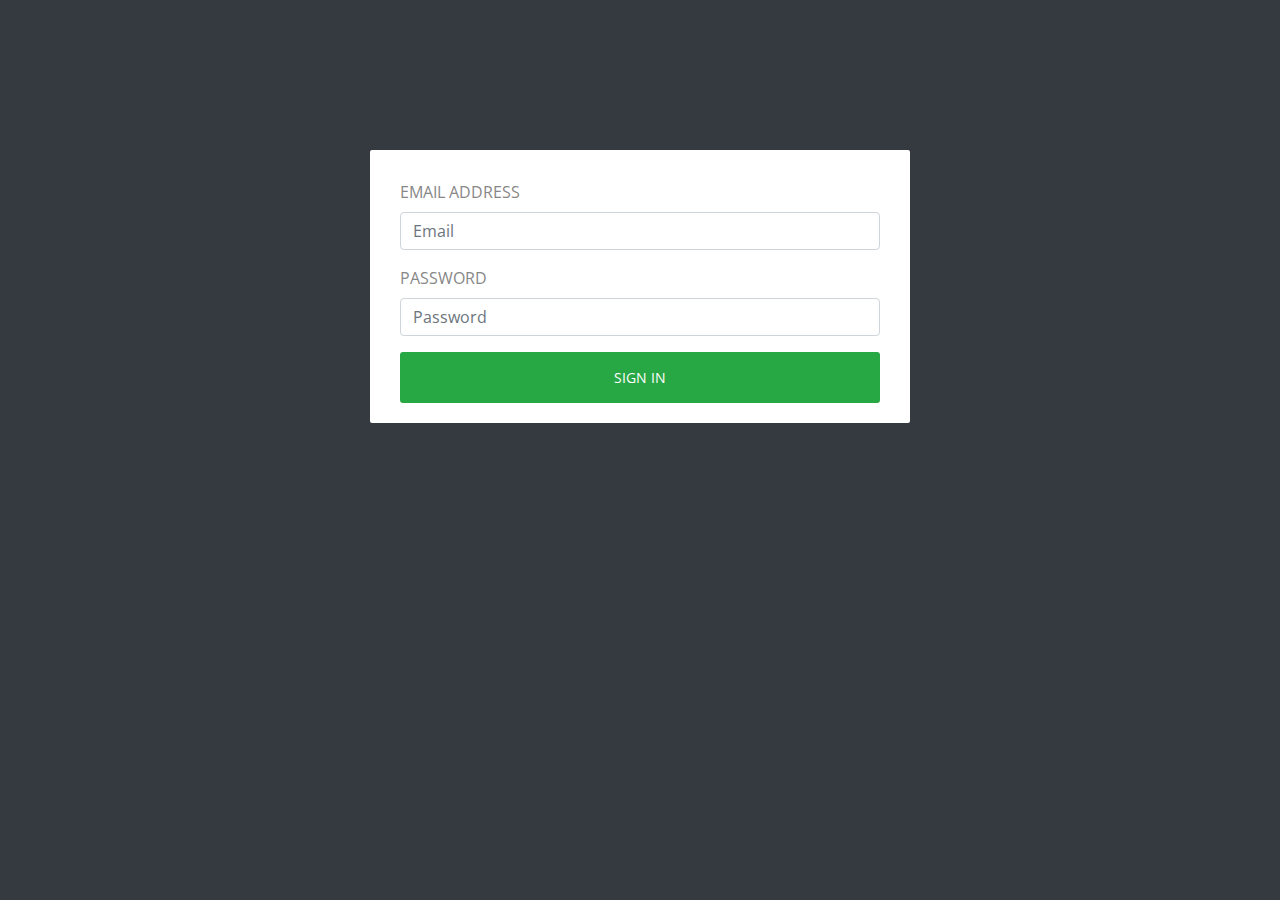
<file: html/login.html>
<!doctype html>
<html class="no-js" lang="">
   <meta http-equiv="content-type" content="text/html;charset=UTF-8" />
   <head>
      <meta charset="utf-8">
      <meta http-equiv="X-UA-Compatible" content="IE=edge">
      <title>Login Page</title>
      <meta name="viewport" content="width=device-width, initial-scale=1">
      <link rel="stylesheet" href="assets/css/bootstrap.min.css">
      <link rel="stylesheet" href="assets/css/style.css">
      <link href='https://fonts.googleapis.com/css?family=Open+Sans:400,600,700,800' rel='stylesheet' type='text/css'>
   </head>
   <body class="bg-dark">
      <div class="sufee-login d-flex align-content-center flex-wrap">
         <div class="container">
            <div class="login-content">
               <div class="login-form mt-150">
                  <form>
                     <div class="form-group">
                        <label>Email address</label>
                        <input type="email" class="form-control" placeholder="Email">
                     </div>
                     <div class="form-group">
                        <label>Password</label>
                        <input type="password" class="form-control" placeholder="Password">
                     </div>
                     <button type="submit" class="btn btn-success btn-flat m-b-30 m-t-30">Sign in</button>
					</form>
               </div>
            </div>
         </div>
      </div>
    
   </body>
</html>
</file>
<file: html/assets/css/style.css>
@import "https://fonts.googleapis.com/css?family=Open+Sans:400,600,700";
@import "https://fonts.googleapis.com/css?family=Open+Sans:400,600,700";
.bg-flat-color-1 {
    background: #00c292
}

.bg-flat-color-2 {
    background: #ab8ce4
}

.bg-flat-color-3 {
    background: #03a9f3
}

.bg-flat-color-4 {
    background: #fb9678
}

.bg-flat-color-5 {
    background: #66bb6a
}

.bg-flat-color-6 {
    background: #5c6bc0
}

.bg-transparent {
    background-color: transparent
}

.white-color {
    color: #fff
}

.flat-color-1 {
    color: #00c292
}

.flat-color-2 {
    color: #ab8ce4
}

.flat-color-3 {
    color: #03a9f3
}

.flat-color-4 {
    color: #fb9678
}

.flat-color-5 {
    color: #66bb6a
}

.flat-color-6 {
    color: #5c6bc0
}

.bg-twitter {
    background: #1da1f2
}

.bg-facebook {
    background: #3b5998
}

.bg-instagram {
    background: #833ab4
}

.bg- {
    background: #ef5350
}

.bg- {
    background: #4dbd74
}

.bg- {
    background: #66bb6a
}

.bg-white {
    background-color: #fff
}

.fade-5 {
    opacity: .5
}

.icon-lg {
    font-size: 4.68em
}

.fw-r {
    font-weight: 400
}

.color-gray {
    color: #868e96
}

.text-up {
    text-transform: uppercase
}

.br-0 {
    border: none!important
}

.black-rgba {
    background-color: rgba(0, 0, 0, .15)!important
}

.color-white {
    color: #fff!important
}

.color-red {
    color: #dc3545
}

.font-3xl {
    font-size: 2.8125em
}

.font-4xl {
    font-size: 3.75em
}

.width-90 {
    width: 90px
}

.height-15 {
    height: 15px
}

.height-93 {
    height: 93px
}

.height-100 {
    height: 100px
}

.inline-block {
    display: inline-block
}

.mb-15 {
    margin-bottom: 15px
}

.bg-flat-color-1 {
    background: #00c292
}

.bg-flat-color-2 {
    background: #ab8ce4
}

.bg-flat-color-3 {
    background: #03a9f3
}

.bg-flat-color-4 {
    background: #fb9678
}

.bg-flat-color-5 {
    background: #66bb6a
}

.bg-flat-color-6 {
    background: #5c6bc0
}

.bg-transparent {
    background-color: transparent
}

.white-color {
    color: #fff
}

.flat-color-1 {
    color: #00c292
}

.flat-color-2 {
    color: #ab8ce4
}

.flat-color-3 {
    color: #03a9f3
}

.flat-color-4 {
    color: #fb9678
}

.flat-color-5 {
    color: #66bb6a
}

.flat-color-6 {
    color: #5c6bc0
}

.bg-twitter {
    background: #1da1f2
}

.bg-facebook {
    background: #3b5998
}

.bg-instagram {
    background: #833ab4
}

.bg- {
    background: #ef5350
}

.bg- {
    background: #4dbd74
}

.bg- {
    background: #66bb6a
}

.bg-white {
    background-color: #fff
}

.fade-5 {
    opacity: .5
}

.icon-lg {
    font-size: 4.68em
}

.fw-r {
    font-weight: 400
}

.color-gray {
    color: #868e96
}

.text-up {
    text-transform: uppercase
}

.br-0 {
    border: none!important
}

.black-rgba {
    background-color: rgba(0, 0, 0, .15)!important
}

.color-white {
    color: #fff!important
}

.color-red {
    color: #dc3545
}

.font-3xl {
    font-size: 2.8125em
}

.font-4xl {
    font-size: 3.75em
}

.width-90 {
    width: 90px
}

.height-15 {
    height: 15px
}

.height-93 {
    height: 93px
}

.height-100 {
    height: 100px
}

.inline-block {
    display: inline-block
}

.mb-15 {
    margin-bottom: 15px
}

.tdl-holder {
    margin: 0 auto
}

.tdl-holder ul {
    list-style: none;
    margin: 0;
    padding: 0
}

.tdl-holder li {
    position: relative;
    background-color: transparent;
    list-style: outside none none;
    margin: 0;
    padding: 7px 0
}

.tdl-holder li:after,
.tdl-holder li:before {
    content: "\f142";
    top: 24px;
    position: absolute;
    font: normal normal normal 14px/1 FontAwesome;
    -webkit-font-smoothing: antialiased;
    -moz-osx-font-smoothing: grayscale;
    z-index: 99;
    color: #99abb4
}

.tdl-holder li:after {
    left: 10px
}

.tdl-holder li:before {
    left: 14px
}

.tdl-holder li span {
    margin-left: 30px;
    vertical-align: middle;
    -webkit-transition: all .2s linear;
    transition: all .2s linear
}

.tdl-holder label {
    cursor: pointer;
    display: block;
    line-height: 50px;
    padding: 0 15px;
    padding-left: 30px;
    position: relative;
    margin: 0!important;
    background: #fafafa;
    color: #99abb4;
    font-size: 15px;
    -webkit-transition: all .2s linear;
    transition: all .2s linear
}

.tdl-holder label:hover {
    background-color: rgba(153, 171, 180, .1)
}

.tdl-holder label a {
    border-radius: 50%;
    color: rgba(153, 171, 180, .5);
    float: right;
    line-height: normal;
    margin-top: 15px;
    text-align: center;
    text-decoration: none;
    height: 16px;
    width: 20px;
    -webkit-transition: all .2s linear;
    transition: all .2s linear
}

.tdl-holder label a:hover {
    color: rgba(153, 171, 180, .8)
}

.tdl-holder input[type=checkbox] {
    cursor: pointer;
    opacity: 0;
    position: absolute
}

.tdl-holder input[type=checkbox]+i {
    border: 1px solid rgba(153, 171, 180, .3);
    display: block;
    height: 18px;
    position: absolute;
    top: 15px;
    width: 18px;
    z-index: 1
}

.tdl-holder input[type=checkbox]:checked+i::after {
    content: "\e64c";
    font-family: themify;
    display: block;
    color: rgba(153, 171, 180, .5);
    left: 0;
    position: absolute;
    top: -16px;
    z-index: 2
}

.tdl-holder input[type=checkbox]:checked~span {
    text-decoration: line-through
}

.tdl-holder input[type=text] {
    height: 60px;
    margin-top: 20px;
    font-size: 14px
}

.transition {
    -webkit-transition: all .3s ease;
    transition: all .3s ease
}

body {
    display: table;
    font-family: open sans, sans-serif;
    font-size: 16px;
    width: 100%
}

p {
    font-size: 16px;
    font-family: open sans, sans-serif;
    font-weight: 400;
    line-height: 24px;
    color: #878787
}

p:focus {
    border: none;
    outline: 0
}

a,
button {
    text-decoration: none;
    outline: none!important;
    color: #878787;
    -webkit-transition: all .25s ease;
    transition: all .25s ease
}

a:hover,
a:focus {
    text-decoration: none;
    color: #000
}

h1,
h2,
h3,
h4,
h5,
h6 {
    margin: 0
}

h5 {
    font-size: 1em
}

ul,
ol {
    padding-left: 0
}

.btn:focus,
button:focus {
    -webkit-box-shadow: none!important;
    box-shadow: none!important;
    outline: 0
}

.btn.disabled,
.btn:disabled {
    cursor: not-allowed
}

img {
    max-width: 100%
}

.modal-header {
    display: block
}

.mb-0 {
    margin-bottom: 0
}

.pb-0 {
    padding-bottom: 0
}

.ov-h {
    overflow: hidden
}

.btn,
button,
input,
textarea {
    -webkit-box-shadow: none;
    box-shadow: none;
    outline: 0!important
}

.no-padding {
    padding: 0!important
}

.progress-thin {
    border-radius: 0;
    height: 5px
}

canvas {
    max-width: 100%
}

.btn {
    border-radius: 3px
}

.text-muted {
    font-size: 14px
}

.text-muted.muted-black {
    color: #333648!important;
    font-weight: 600
}

.progress-box {
    margin-bottom: 30px
}

.progress-box .por-title {
    font-size: 1em;
    font-weight: 600;
    color: #868e96;
    padding-bottom: 5px
}

.progress-box .por-txt {
    font-size: 13px;
    padding-bottom: 5px
}

.order-table {
    position: relative
}

.order-table:after,
.order-table:before {
    content: "";
    position: absolute;
    top: 0;
    height: 37px;
    width: 10px;
    background: #e8e9ef
}

.order-table:after {
    right: -1px
}

.order-table:before {
    left: -1px
}

.order-table tr th {
    background: #e8e9ef
}

.order-table tr td:last-child,
.order-table tr th:last-child {
    text-align: right
}

.order-table tr:last-child td {
    border: none
}

.order-table .badge {
    color: #fff;
    padding: 10px;
    text-transform: uppercase;
    font-weight: 400
}

.order-table .badge-complete {
    background: #009973
}

.order-table .badge-pending {
    background: #ff5b29
}

.order-table .badge-delete {
    background: #FF0000
}

.order-table .badge-edit {
    background: #33A2FF
}

.messenger-box {
    padding-top: 15px
}

.messenger-box ul {
    padding-left: 0;
    display: inline-block;
    width: 100%;
    padding-bottom: 15px
}

.messenger-box li {
    list-style: none;
    padding-bottom: 20px
}

.messenger-box .avatar {
    width: 64px;
    float: left
}

.messenger-box .avatar img {
    border-radius: 100%
}

.messenger-box .avatar .send-time {
    font-size: 11px;
    text-align: center;
    padding-top: 5px
}

.messenger-box .msg-box {
    margin-left: 84px
}

.messenger-box .inner-box {
    position: relative;
    border-radius: 10px;
    background-color: #f1f2f7;
    font-size: 14px;
    color: #9aa0a4;
    padding: 14px 20px;
    display: table
}

.messenger-box .inner-box .name {
    font-size: 16px;
    padding-bottom: 10px
}

.messenger-box .inner-box:after {
    content: "";
    position: absolute;
    top: 10px;
    left: -18px;
    width: 18px;
    height: 18px;
    border-style: solid;
    border-width: 9px;
    border-color: transparent #f1f2f7 transparent transparent
}

.messenger-box .msg-sent .avatar,
.messenger-box .msg-sent .msg-box {
    float: right
}

.messenger-box .msg-sent .msg-box {
    margin-left: 0;
    margin-right: 20px
}

.messenger-box .msg-sent .inner-box:after {
    left: inherit;
    right: -18px;
    border-color: transparent transparent transparent #f1f2f7
}

.messenger-box .send-mgs {
    margin-top: 20px;
    margin-bottom: 9px;
    position: relative
}

.messenger-box .send-mgs .yourmsg {
    margin-right: 55px
}

.messenger-box .send-mgs .yourmsg input {
    border: 1px solid #eceff1;
    height: 40px;
    line-height: 40px;
    font-size: 14px;
    border-radius: 7px
}

.messenger-box .send-mgs .msg-send-btn {
    background: #03a9f3;
    color: #fff;
    font-size: 28px;
    border-radius: 7px;
    padding: 0;
    text-align: center;
    height: 40px;
    width: 40px;
    position: absolute;
    right: 0;
    top: 0
}

aside.left-panel {
    background: #fff;
    height: 100vh;
    padding: 0;
    vertical-align: top;
    width: 280px;
    -webkit-box-shadow: 1px 0 20px rgba(0, 0, 0, .08);
    box-shadow: 1px 0 20px rgba(0, 0, 0, .08);
    position: fixed;
    left: 0;
    bottom: 0;
    top: 55px;
    z-index: 999
}

aside.left-panel:hover {
    overflow-x: scroll
}

.open aside.left-panel:hover {
    overflow-x: inherit
}

.small-device .right-panel {
    margin-left: 83px
}

.navbar {
    background: #fff;
    border-radius: 0;
    border: none;
    display: inline-block;
    margin: 0;
    padding: 0;
    vertical-align: top
}

.navbar .main-menu {
    float: left;
    padding: 0;
    padding-bottom: 50px
}

.navbar .menu-title {
    color: #41434d;
    clear: both;
    display: block;
    font-family: open sans;
    font-size: 14px;
    font-weight: 700;
    line-height: 50px;
    padding: 0;
    text-transform: uppercase;
    width: 100%
}

.navbar .navbar-nav {
    float: none;
    position: relative
}

.navbar .navbar-nav>li {
    padding-left: 30px;
    padding-right: 30px
}

.navbar .navbar-nav>li.active {
    background: #fafafa
}

.navbar .navbar-nav li {
    width: 100%
}

.navbar .navbar-nav li.active .menu-icon,
.navbar .navbar-nav li:hover .toggle_nav_button:before,
.navbar .navbar-nav li .toggle_nav_button.nav-open:before {
    color: #03a9f3
}

.navbar .navbar-nav li .dropdown-toggle:after {
    display: none
}

.navbar .navbar-nav li>a {
    background: 0 0!important;
    color: #607d8b;
    display: inline-block;
    font-size: 14px;
    line-height: 26px;
    padding: 10px 0;
    position: relative;
    width: 100%
}

.navbar .navbar-nav li>a:hover,
.navbar .navbar-nav li>a:hover .menu-icon {
    color: #03a9f3
}

.navbar .navbar-nav li>a .menu-icon {
    color: #607d8b;
    float: left;
    margin-top: 8px;
    width: 55px;
    text-align: left;
    z-index: 9
}

.navbar .navbar-nav li>a .menu-title-text {
    font-size: 14px
}

.navbar .navbar-nav li>a .badge {
    border-radius: 0;
    font-weight: 600;
    float: right;
    margin: 6px 0 0;
    padding: .4em .5em
}

.navbar .navbar-nav li.menu-item-has-children {
    position: relative
}

.navbar .navbar-nav li.menu-item-has-children a {
    line-height: 30px
}

.navbar .navbar-nav li.menu-item-has-children a:before {
    content: "";
    position: absolute;
    top: 23px;
    right: 0;
    width: 8px;
    height: 8px;
    border-style: solid;
    border-width: 1px;
    border-color: #607d8b #607d8b transparent transparent;
    -webkit-transform: rotate(45deg);
    transform: rotate(45deg);
    -webkit-transition: all .25s ease;
    transition: all .25s ease
}

.navbar .navbar-nav li.menu-item-has-children a:hover:before {
    border-color: #03a9f3 #03a9f3 transparent transparent
}

.navbar .navbar-nav li.menu-item-has-children .sub-menu {
    background: #fff;
    border: none;
    -webkit-box-shadow: none;
    box-shadow: none;
    overflow-y: hidden;
    padding: 0 0 0 35px
}

.navbar .navbar-nav li.menu-item-has-children .sub-menu li {
    position: relative
}

.navbar .navbar-nav li.menu-item-has-children .sub-menu i {
    color: #c8c9ce;
    float: left;
    padding: 0;
    position: absolute;
    left: 0;
    font-size: 14px;
    top: 9px
}

.navbar .navbar-nav li.menu-item-has-children .sub-menu a {
    padding: 2px 0 2px 30px
}

.navbar .navbar-nav li.menu-item-has-children .sub-menu a:before {
    content: '';
    display: none
}

.navbar .navbar-nav li.menu-item-has-children .sub-menu a .menu-icon {
    top: 13px;
    text-align: left;
    width: 25px
}

.navbar .navbar-nav li.menu-item-has-children.show a:before {
    border-color: transparent #607d8b #607d8b transparent;
    top: 20px;
    right: -5px
}

.navbar .navbar-nav li.menu-item-has-children.show a:hover:before {
    border-color: transparent #03a9f3 #03a9f3 transparent
}

.navbar .navbar-nav li.menu-item-has-children.show .sub-menu {
    max-height: 1000px;
    opacity: 1;
    position: static!important
}

.navbar .navbar-nav>.active>a,
.navbar .navbar-nav>.active>a:focus,
.navbar .navbar-nav>.active>a:hover {
    color: #03a9f3
}

.navbar-nav li span.count {
    background: #a9d86e;
    border-radius: 50%;
    color: #fff;
    font-family: open sans;
    font-size: 9px;
    font-weight: 700;
    float: right;
    height: 20px;
    width: 20px;
    line-height: 20px;
    margin-right: 15px;
    text-align: center
}

.open .navbar .navbar-brand.hidden {
    display: block
}

.open .sub-menu .subtitle {
    display: block;
    font-size: 15px;
    line-height: 35px;
    color: #607d8b;
    border-bottom: 1px solid rgba(96, 125, 139, .15)
}

.open .sub-menu i {
    left: 15px!important
}

.sub-menu .subtitle {
    display: none
}

.sub-menu .subtitle>.menu-icon {
    display: none
}

.open aside.left-panel {
    max-width: 83px;
    width: 83px
}

.open aside.left-panel .navbar .navbar-header {
    padding: 0
}

.open aside.left-panel .navbar .navbar-brand {
    display: none
}

.open aside.left-panel .navbar .navbar-brand.hidden {
    display: block!important;
    text-align: center;
    width: 100%
}

.open aside.left-panel .navbar .navbar-brand.hidden img {
    max-width: 100%;
    margin: 0 auto
}

.open aside.left-panel .navbar .navbar-brand.d-md-none {
    display: block!important;
    margin: 13px 0 0;
    min-height: 67px;
    padding: 0;
    text-align: center
}

.open aside.left-panel .navbar .navbar-nav:before {
    display: none!important
}

.open aside.left-panel .navbar .navbar-nav li {
    position: relative;
    padding: 0 15px
}

.open aside.left-panel .navbar .navbar-nav li a {
    font-size: 0;
    z-index: 0;
    -webkit-transition: none;
    transition: none
}

.open aside.left-panel .navbar .navbar-nav li a .menu-icon {
    font-size: 20px;
    z-index: -1;
    text-align: center;
    width: inherit
}

.open aside.left-panel .navbar .navbar-nav li a .menu-title-text {
    font-size: 0
}

.open aside.left-panel .navbar .navbar-nav li a .badge {
    display: none
}

.open aside.left-panel .navbar .navbar-nav li>a {
    max-width: 60px;
    padding-left: 0
}

.open aside.left-panel .navbar .navbar-nav li.menu-item-has-children {
    overflow: hidden
}

.open aside.left-panel .navbar .navbar-nav li.menu-item-has-children ul {
    padding-left: 0
}

.open aside.left-panel .navbar .navbar-nav li.menu-item-has-children .sub-menu {
    display: block;
    left: 83px;
    top: 0
}

.open aside.left-panel .navbar .navbar-nav li.menu-item-has-children .sub-menu li a {
    display: block;
    font-size: 14px;
    max-width: inherit;
    padding: 2px 15px 2px 25px;
    width: 100%
}

.open aside.left-panel .navbar .navbar-nav li.menu-item-has-children .sub-menu li a .menu-icon {
    text-align: center
}

.open aside.left-panel .navbar .navbar-nav li.menu-item-has-children.show {
    overflow: visible
}

.open aside.left-panel .navbar .navbar-nav li.menu-item-has-children.show .sub-menu {
    position: absolute!important;
    width: 180px;
    -webkit-box-shadow: 1px 0 20px rgba(0, 0, 0, .08);
    box-shadow: 1px 0 20px rgba(0, 0, 0, .08)
}

.open aside.left-panel .navbar .navbar-nav li span.count {
    display: none;
    margin-right: 5px;
    z-index: 1
}

.open aside.left-panel .navbar .navbar-nav li.active a:after {
    content: '';
    display: none
}

.open aside.left-panel .navbar .navbar-nav .menu-title {
    font-size: 0;
    line-height: 0;
    opacity: 0;
    padding: 0
}

.open aside.left-panel .menutoggle {
    background-color: #dc3545;
    color: #fff!important;
    right: -20px;
    text-align: center
}

.right-panel {
    background: #f1f2f7;
    margin-left: 280px;
    margin-top: 55px
}

.right-panel .top-left {
    width: 350px;
    float: left
}

.right-panel .top-rigth {
    float: left
}

.right-panel .breadcrumbs {
    float: left;
    margin-top: 30px;
    padding: 0 1.875em;
    width: 100%
}

.right-panel .breadcrumbs .breadcrumbs-inner {
    background-color: #fff
}

.right-panel .breadcrumbs .col-lg-8 .page-header {
    float: left
}

.right-panel .page-header {
    min-height: 50px;
    margin: 0;
    padding: 0 15px;
    background: #fff;
    border-bottom: 0
}

.right-panel .page-header h1 {
    font-size: 18px;
    padding: 15px 0
}

.right-panel .page-header .breadcrumb {
    margin: 0;
    padding: 13.5px 0;
    background: #fff;
    text-transform: capitalize
}

.right-panel .page-header .breadcrumb>li+li:before {
    padding: 0 5px;
    color: #ccc;
    content: "/\00a0"
}

.right-panel header.header {
    background: #fff;
    border-bottom: 1px solid #e8e9ed;
    -webkit-box-shadow: none;
    box-shadow: none;
    clear: both;
    padding: 0 30px;
    height: 55px;
    position: fixed;
    left: 280px;
    left: 0;
    right: 0;
    top: 0;
    z-index: 999
}

.right-panel .navbar-brand {
    width: 250px;
    display: inline-block
}

.right-panel .menutoggle {
    padding-top: 7px
}

.right-panel .navbar-header {
    width: 100%;
    background-color: #fff;
    padding: 0 1.25em 0 0
}

.right-panel .navbar-header>a {
    display: inline-block
}

.right-panel .navbar-brand {
    line-height: 42px
}

.right-panel .navbar-brand img {
    max-width: 145px
}

.right-panel .navbar-brand.hidden {
    display: none
}

.open .right-panel {
    margin-left: 83px
}

.open .let-panel {
    z-index: 999
}

header.fixed-top {
    background: #fff;
    padding: 20px
}

.menutoggle {
    background-color: transparent;
    color: #99abb4!important;
    cursor: pointer;
    font-size: 1em;
    height: 40px;
    line-height: 40px;
    width: 40px;
    display: block;
    text-align: right
}

.search-trigger {
    background: 0 0;
    border: none;
    color: #99abb4;
    cursor: pointer;
    font-size: 16px;
    line-height: 55px;
    padding: 0;
    width: 43px
}

header .form-inline {
    background: #131c21;
    display: none;
    height: 55px;
    margin: 0;
    width: 100%;
    position: absolute;
    left: 0;
    top: 0;
    z-index: 9999
}

header .form-inline .search-form {
    height: 100%;
    max-width: 1025px;
    margin: 0 auto;
    position: relative
}

header .form-inline .search-form input[type=text] {
    background: #131c21;
    border: none;
    border-radius: 0;
    -webkit-box-shadow: none;
    box-shadow: none;
    color: #d3d3d3;
    font-size: 16px;
    height: inherit;
    margin-right: 0!important;
    padding: 10px 36px 10px 15px;
    width: 100%
}

header .form-inline .search-form input[type=text].active,
header .form-inline .search-form input[type=text]:focus {
    border-color: rgba(0, 0, 0, .125);
    outline: 0
}

header .form-inline .search-form button {
    background: 0 0;
    border: none;
    color: #fff;
    font-size: 16px;
    position: absolute;
    right: 15px;
    top: 50%;
    margin-top: -14px!important
}

header .form-inline .search-form button:active,
header .form-inline .search-form button:focus,
header .form-inline .search-form button:visited,
header .form-inline .search-form .btn-outline-success:hover {
    background: 0 0;
    border: none!important;
    -webkit-box-shadow: none;
    box-shadow: none;
    outline: 0!important
}

header .form-inline .search-form.close {
    display: none
}

.header-left {
    display: inline-block
}

.header-left.open .form-inline {
    display: block
}

.header-left .dropdown {
    display: inline-block
}

.header-left .dropdown .dropdown-toggle {
    background: 0 0;
    border: none;
    color: #99abb4;
    font-size: 16px;
    line-height: 55px;
    padding-top: 0;
    padding-bottom: 0
}

.header-left .dropdown .dropdown-toggle:after {
    display: none
}

.header-left .dropdown .dropdown-toggle .count {
    border-radius: 50%;
    color: #fff;
    font-size: 11px;
    height: 15px;
    width: 15px;
    line-height: 15px;
    right: 0;
    top: 12px;
    position: absolute
}

.header-left .dropdown .dropdown-toggle:active,
.header-left .dropdown .dropdown-toggle:focus,
.header-left .dropdown .dropdown-toggle:visited {
    background: 0 0!important;
    border-color: transparent!important;
    color: #292b35!important
}

.header-left .dropdown .dropdown-menu {
    background: #fff;
    border: none;
    border-radius: 0;
    -webkit-box-shadow: none;
    box-shadow: none;
    top: 52px!important;
    left: inherit!important;
    right: 0!important;
    -webkit-box-shadow: 0 3px 12px rgba(0, 0, 0, .05);
    box-shadow: 0 3px 12px rgba(0, 0, 0, .05);
    line-height: 35px
}

.header-left .dropdown .dropdown-menu p {
    font-size: 15px;
    margin: 0;
    padding: 5px 15px
}

.header-left .dropdown .dropdown-menu .dropdown-item {
    color: #99abb4;
    font-size: 13px;
    padding: 10px 15px 3px;
    text-overflow: ellipsis;
    -webkit-transition: all .25s;
    transition: all .25s
}

.header-left .dropdown .dropdown-menu .dropdown-item:hover {
    background: rgba(233, 236, 239, .5)
}

.header-left .dropdown .dropdown-menu .dropdown-item .photo {
    float: left;
    margin-right: 15px;
    width: 25px
}

.header-left .dropdown .dropdown-menu .dropdown-item .message .name {
    margin-top: -5px
}

.header-left .dropdown .dropdown-menu .dropdown-item .message .time {
    font-size: 11px
}

.header-left .dropdown .dropdown-menu .dropdown-item .message p {
    clear: both;
    font-size: 14px;
    margin: 0;
    padding: 0;
    text-overflow: ellipsis
}

.header-menu {
    display: -webkit-box;
    display: -ms-flexbox;
    display: flex;
    -webkit-box-pack: end;
    -ms-flex-pack: end;
    justify-content: flex-end
}

.header-menu .dropdown {
    line-height: 55px;
    margin-top: 0!important
}

.header-menu .dropdown .dropdown-toggle {
    line-height: 55px
}

.user-area .dropdown-toggle {
    position: relative;
    z-index: 0
}

.user-area .dropdown-toggle:before {
    position: absolute;
    right: -3px;
    bottom: 10px;
    background: #868e96;
    width: 11px;
    height: 11px;
    border-radius: 100%;
    border: 2px solid #fff;
    z-index: 1
}

.user-area .dropdown-toggle.active:before {
    background: #49a342
}

.dropdown-menu {
    border-radius: 0;
    -webkit-transform: none!important;
    transform: none!important
}

.for-notification .dropdown-menu .dropdown-item {
    padding: 5px 15px!important;
    text-overflow: ellipsis
}

.for-notification .dropdown-menu .dropdown-item i {
    float: left;
    font-size: 14px;
    margin: 5px 5px 0 0;
    text-align: left;
    width: 20px
}

.for-notification .dropdown-menu .dropdown-item p {
    padding: 0!important;
    text-overflow: ellipsis
}

.user-area {
    float: right;
    padding-right: 0;
    position: relative;
    padding-left: 20px
}

.user-area .user-menu {
    background: #fff;
    border: none;
    left: inherit!important;
    right: 0;
    top: 54px!important;
    margin: 0;
    max-width: 150px;
    padding: 5px 10px;
    position: absolute;
    width: 100%;
    z-index: 999;
    min-width: 150px;
    -webkit-box-shadow: 0 3px 12px rgba(0, 0, 0, .05);
    box-shadow: 0 3px 12px rgba(0, 0, 0, .05)
}

.user-area .user-menu .nav-link {
    color: #607d8b;
    display: block;
    font-size: 13px;
    line-height: 22px;
    padding: 5px 0
}

.user-area .user-menu .nav-link>i {
    margin-right: 10px
}

.user-area .user-avatar {
    float: right;
    width: 40px
}

.user-area .user-info .name {
    color: #8c8c8c;
    font-size: 14px;
    position: relative;
    text-transform: uppercase
}

.user-area .count {
    background: #d9534f;
    border-radius: 50%;
    color: #fff;
    font-family: open sans;
    font-size: 9px;
    font-weight: 700;
    float: right;
    height: 20px;
    width: 20px;
    line-height: 20px;
    text-align: center
}

.user-area .dropdown-toggle {
    line-height: 55px;
    height: 55px;
    display: -webkit-box;
    display: -ms-flexbox;
    display: flex;
    -webkit-box-pack: center;
    -ms-flex-pack: center;
    justify-content: center;
    -webkit-box-align: center;
    -ms-flex-align: center;
    align-items: center
}

.user-area .dropdown-toggle:after {
    display: none
}

#menuToggle2 {
    padding-left: 25px
}

#language-select {
    color: #f1f2f7;
    float: right;
    margin: 7px 20px 0 0;
    max-width: 80px
}

#language-select:focus,
#language-select:visited {
    border: none;
    outline: 0
}

#language-select .flag-icon {
    line-height: 55px
}

#language-select .dropdown-toggle::after {
    display: none
}

#language-select .dropdown-menu {
    background: #fff;
    border: none;
    border-radius: 0;
    left: -8px!important;
    min-width: inherit;
    padding: 0 5px;
    top: 81px!important
}

#language-select .dropdown-menu .dropdown-item {
    line-height: 1.5;
    margin-right: 0;
    max-width: 25px;
    padding: 0
}

#language-select .dropdown-menu .dropdown-item:hover {
    background: #fff
}

#language-select .dropdown-menu .dropdown-item .flag-icon {
    line-height: 1.5;
    margin-right: 0;
    width: 25px
}

.notification-show+.dropdown-menu,
.message-show+.dropdown-menu,
.language-show+.dropdown-menu {
    display: block
}

.content {
    float: left;
    padding: 1.875em;
    width: 100%
}

.card {
    margin-bottom: 1.875em;
    border-radius: 5px;
    padding: 0;
    border: 0 solid transparent;
    -webkit-box-shadow: 0 0 20px rgba(0, 0, 0, .08);
    box-shadow: 0 0 20px rgba(0, 0, 0, .08)
}

.card .box-title {
    font-weight: 600;
    font-size: 20px;
    padding: 5px 0
}

.card .weather-title.box-title {
    padding: 0 15px;
    line-height: 50px;
    background: #fff;
    border-radius: 5px 5px 0 0
}

.card.weather-box .card-body {
    padding-top: 0
}

.card.weather-box .top {
    background: #eceff1;
    margin-left: -20px;
    margin-right: -20px;
    padding: 20px;
    padding-top: 22px;
    overflow: hidden
}

.card.weather-box .top .wi {
    float: left;
    width: 100px;
    text-align: left;
    padding-bottom: 10px
}

.card.weather-box .top .wi:before {
    font-size: 60px
}

.card.weather-box .top .updates {
    font-size: 14px;
    text-align: right
}

.card.weather-box .top .currently {
    font-size: 22px;
    text-align: right
}

.card.weather-box .middle {
    clear: both;
    position: relative;
    height: 80px;
    color: #333648
}

.card.weather-box .middle .city {
    padding-top: 15px;
    width: 100%;
    font-weight: 700;
    font-size: 16px
}

.card.weather-box .middle .city span {
    font-size: 14px;
    display: block;
    font-weight: 400
}

.card.weather-box .middle .temp {
    position: absolute;
    font-size: 34px;
    top: 10px;
    right: 0
}

.card.weather-box .middle .temp span {
    font-size: 16px
}

.card.weather-box .nextdays {
    clear: both;
    padding-top: 22px;
    text-align: center;
    margin-left: -20px;
    margin-right: -20px;
    border-top: 1px solid #ededed;
    background: #fff;
    font-family: open sans, sans-serif
}

.card.weather-box .nextdays .days {
    display: inline-block;
    width: 20%;
    font-size: 14px
}

.card.weather-box .nextdays .days span {
    display: block
}

.card .card-top,
.card .card-footer {
    background: #fafafa;
    border-bottom: 1px solid #e8e9ef;
    float: left;
    padding: .75em 1.125em;
    width: 100%
}

.card .card-top .card-title,
.card .card-footer .card-title {
    color: #343a40;
    font-size: .875em;
    font-weight: 600;
    padding-top: 5px;
    text-transform: capitalize
}

.card .card-top button,
.card .card-footer button {
    background: 0 0;
    border: none;
    -webkit-box-shadow: none;
    box-shadow: none;
    color: #868e96;
    font-size: 12px;
    padding: 0 5px
}

.card .card-top[class*=bg] .card-title,
.card .card-footer[class*=bg] .card-title {
    color: #fff
}

.card .card-top[class*=bg] button,
.card .card-footer[class*=bg] button {
    color: #fff
}

.card .card-top.p-0 .card-title,
.card .card-footer.p-0 .card-title {
    padding: 1.125em
}

.card .card-top.bg-flat-color-1,
.card .card-footer.bg-flat-color-1 {
    background: #5c6bc0;
    border: none
}

.card .card-top.bg-flat-color-2,
.card .card-footer.bg-flat-color-2 {
    background: #42a5f5;
    border: none
}

.card .card-top.bg-flat-color-3,
.card .card-footer.bg-flat-color-3 {
    background: #ffa726;
    border: none
}

.card .card-top.bg-flat-color-4,
.card .card-footer.bg-flat-color-4 {
    background: #ef5350;
    border: none
}

.card .card-top.bg-flat-color-5,
.card .card-footer.bg-flat-color-5 {
    background: #4dbd74;
    border: none
}

.card .card-top.bg-flat-color-6,
.card .card-footer.bg-flat-color-6 {
    background: #66bb6a;
    border: none
}

.card .card-left {
    width: 60%
}

.card .card-right {
    width: 40%
}

.card .card-body {
    float: left;
    padding: 1.25em;
    position: relative;
    width: 100%
}

.card h4 {
    font-size: 1.1rem
}

.card .user-header .media img {
    border: 5px solid rgba(255, 255, 255, .3);
    border-radius: 50%;
    -webkit-border-radius: 50%
}

.card .card-header .card-actions button {
    display: block;
    float: left;
    width: 50px;
    padding: .75rem 0;
    margin: 0!important;
    color: #fff;
    outline: 0;
    text-align: center;
    background: 0 0;
    border: 0;
    border-left: 1px solid rgba(120, 130, 140, .4)
}

.card .card-footer {
    padding: .65rem 1.25rem;
    background-color: #f0f3f5;
    border-top: 1px solid #c2cfd6
}

.card .card-footer ul li {
    display: table-cell;
    padding: 0 1rem;
    text-align: center
}

.card .nav-tabs {
    margin-bottom: -1px
}

.card .nav-tabs a {
    border-radius: 0;
    color: #b5bcc2;
    font-size: 12px;
    font-weight: 700;
    padding: .25em .5em;
    text-transform: uppercase
}

.card .nav-tabs a:hover {
    border-color: transparent
}

.card .nav-tabs .active a {
    border-color: #e8e9ef;
    color: #868e96!important
}

.action-menu .dropdown-toggle i {
    font-size: 12px
}

.action-menu .dropdown-toggle::after {
    display: none
}

.flotBar1,
.flotLine1 {
    height: 75px
}

.traffic-chart .ct-area {
    fill-opacity: .7
}

.traffic-chart .ct-series-a .ct-area,
.traffic-chart .ct-series-a .ct-slice-donut-solid,
.traffic-chart .ct-series-a .ct-slice-pie {
    fill: #66bb6a
}

.traffic-chart .ct-series-b .ct-area,
.traffic-chart .ct-series-b .ct-slice-donut-solid,
.traffic-chart .ct-series-b .ct-slice-pie {
    fill: #ef5350
}

.traffic-chart .ct-series-c .ct-area,
.traffic-chart .ct-series-c .ct-slice-donut-solid,
.traffic-chart .ct-series-c .ct-slice-pie {
    fill: #5c6bc0
}

.flotRealtime2 {
    height: 445px
}

.traffic-chart {
    height: 34vh
}

#flotBar2 {
    height: 168px
}

.gauge.g1 svg {
    fill: #ffa726!important
}

#area_chart {
    max-height: 280px
}

#flotLine5 {
    height: 50px
}

#flotPie1 {
    height: 90px
}

#flotPie1 .pieLabel {
    display: none
}

#flotPie1 .legend tr {
    padding-bottom: 5px
}

#flotPie1 .legendColorBox {
    float: left;
    margin: 2px 5px 0 0
}

#flotPie1 .legendColorBox>div {
    border: none!important
}

#flotPie1 .legendLabel {
    color: #868e96;
    font-family: open sans;
    font-size: 12px
}

.table-stats table {
    font-family: open sans
}

.table-stats table th,
.table-stats table td {
    border: none;
    border-bottom: 1px solid #e8e9ef;
    color: #868e96;
    font-size: 12px;
    font-weight: 400;
    padding: .75em 1.25em;
    text-transform: uppercase
}

.table-stats table th img,
.table-stats table td img {
    margin-right: 10px;
    max-width: 45px
}

.table-stats table th .name,
.table-stats table td .name {
    color: #343a40;
    font-size: 14px;
    text-transform: capitalize
}

.table-stats table td {
    color: #343a40;
    font-size: 14px;
    font-weight: 600;
    text-transform: capitalize;
    vertical-align: middle
}

.timeline li {
    font-family: open sans;
    list-style: none;
    padding: 5px 0;
    position: relative
}

.timeline li i {
    border-radius: 50%;
    color: #fff;
    font-size: 12px;
    height: 30px;
    width: 30px;
    line-height: 30px;
    text-align: center
}

.timeline li span {
    color: #868e96;
    display: block;
    font-size: 14px
}

.timeline li span a {
    color: #343a40
}

.timeline li .time {
    font-size: 12px;
    padding-bottom: 15px
}

.timeline li img {
    margin: 10px 5px 15px 0;
    max-height: 40px
}

.timeline .media-body {
    border-bottom: 1px solid #e8e9ef
}

.widget .card-footer {
    border-top-color: #e8e9ef
}

.widget .weather-footer li {
    float: left;
    position: relative;
    width: 33.33%
}

.widget .weather-footer li:before {
    content: '';
    background: #e8e9ef;
    height: 32px;
    width: 1px;
    top: 5px;
    right: 7.5px;
    position: absolute
}

.widget .weather-footer li:last-child:before {
    display: none
}

.widget .weather-footer li span {
    display: block
}

.widget .pt-0 {
    padding-top: 0!important
}

.widget .social .rounded-circle {
    max-width: 130px;
    margin-top: -65px
}

.widget .social .weather-footer i {
    color: #868e96;
    font-size: 20px;
    line-height: 1;
    margin-top: -3px
}

.nav-tabs a.active {
    color: #555;
    cursor: default;
    background-color: #fff;
    border: 1px solid #ddd;
    border-bottom-color: transparent
}

.nav-tabs .dropdown .dropdown-menu {
    top: 100%!important
}

.custom-tab .nav-tabs>a.active,
.custom-tab .nav-tabs>.active>a:focus,
.custom-tab .nav-tabs>li.active>a:hover {
    border-color: transparent transparent;
    color: #ff2e44;
    position: relative
}

.custom-tab .nav-tabs>a.active:after,
.custom-tab .nav-tabs>li.active>a:focus:after,
.custom-tab .nav-tabs>li.active>a:hover:after {
    background: #ff2e44;
    bottom: -1px;
    content: "";
    height: 2px;
    left: 0;
    position: absolute;
    right: 0;
    width: 100%;
    z-index: 999
}

.card .card-header .card-actions {
    float: right
}

.card .card-header .card-actions [class*=btn] {
    border-left: 1px solid rgba(120, 130, 140, .4);
    color: #878787;
    display: inline-block;
    font-size: 16px;
    float: left;
    padding: 0 7px;
    width: inherit;
    text-align: center
}

.social-buttons .card-body p button {
    padding-top: 0;
    padding-left: 0;
    padding-bottom: 0
}

.social-buttons .only-icon .card-body p button {
    padding: 0
}

.social-buttons .social i {
    padding: 0 10px;
    width: inherit!important
}

.social-buttons .only-text p button {
    padding: 0 .5rem
}

.buttons button {
    margin: 2px 0
}

.corner-ribon {
    text-align: center;
    width: 71px;
    height: 71px;
    position: absolute;
    right: 0;
    top: 0;
    font-size: 20px
}

.corner-ribon i {
    padding: 10px 0 0 35px;
    color: #fff
}

.twt-feed .wtt-mark {
    color: rgba(255, 255, 255, .15);
    font-size: 160px;
    position: absolute;
    top: 10px;
    left: 40%
}

.twt-feed {
    -webkit-border-radius: 4px 4px 0 0;
    color: #fff;
    padding: 40px 10px 10px;
    position: relative;
    min-height: 170px
}

.weather-category {
    padding: 15px 0;
    color: #74829c
}

.weather-category ul li {
    width: 32%;
    text-align: center;
    border-right: 1px solid #e6e6e6;
    display: inline-block
}

.twt-feed.blue-bg {
    background: #58c9f3
}

.twt-category {
    display: inline-block;
    margin-bottom: 11px;
    margin-top: 10px;
    width: 100%
}

.twt-category ul li {
    color: #bdbdbd;
    font-size: 13px
}

.twt-footer {
    padding: 12px 15px
}

.twt-footer,
.twt-footer a {
    color: #d2d2d2
}

.btn,
.button {
    display: inline-block;
    font-weight: 400;
    text-align: center;
    white-space: nowrap;
    vertical-align: middle;
    -webkit-transition: all .15s ease-in-out;
    transition: all .15s ease-in-out;
    border-radius: 3;
    cursor: pointer
}

.icon-section {
    margin: 0 0 3em;
    clear: both;
    overflow: hidden
}

.icon-container {
    width: 240px;
    padding: .7em 0;
    float: left;
    position: relative;
    text-align: left
}

.icon-container [class^=ti-],
.icon-container [class*=" ti-"] {
    color: #000;
    position: absolute;
    margin-top: 3px;
    -webkit-transition: .3s;
    transition: .3s
}

.icon-container:hover [class^=ti-],
.icon-container:hover [class*=" ti-"] {
    font-size: 2.2em;
    margin-top: -5px
}

.icon-container:hover .icon-name {
    color: #000
}

.icon-name {
    color: #aaa;
    margin-left: 35px;
    font-size: 14px;
    -webkit-transition: .3s;
    transition: .3s
}

.icon-container:hover .icon-name {
    margin-left: 45px
}

.fontawesome-icon-list .page-header {
    border-bottom: 1px solid #c9cdd7;
    padding-bottom: 9px;
    margin: 30px 0 27px
}

.fontawesome-icon-list h2 {
    margin-top: 0;
    font-size: 20px;
    font-weight: 300
}

.fontawesome-icon-list i {
    font-style: 16px;
    padding-right: 10px
}

.social-box i {
    line-height: 110px
}

.social-box ul {
    display: inline-block;
    margin: 7px 0 0;
    padding: 10px;
    width: 100%
}

.social-box ul li {
    color: #949ca0;
    font-size: 14px;
    font-weight: 700;
    padding: 0 10px 0 0;
    text-align: right
}

.social-box ul li:last-child {
    padding-left: 10px;
    padding-right: 0;
    text-align: left
}

.social-box ul li span {
    font-size: 14px
}

.login-logo {
    text-align: center;
    margin-bottom: 15px
}

.login-logo span {
    color: #fff;
    font-size: 24px
}

.login-content {
    max-width: 540px;
    margin: 8vh auto
}

.login-form {
    background: #fff;
    padding: 30px 30px 20px;
    border-radius: 2px
}

.login-form h4 {
    color: #878787;
    text-align: center;
    margin-bottom: 50px
}

.login-form .checkbox {
    color: #878787
}

.login-form .checkbox label {
    text-transform: none
}

.login-form .btn {
    width: 100%;
    text-transform: uppercase;
    font-size: 14px;
    padding: 15px;
    border: 0
}

.login-form label {
    color: #878787;
    text-transform: uppercase
}

.login-form label a {
    color: #ff2e44
}

.social-login-content {
    margin: 0 -30px;
    border-top: 1px solid #e7e7e7;
    border-bottom: 1px solid #e7e7e7;
    padding: 30px 0;
    background: #fcfcfc
}

.social-button {
    padding: 0 30px
}

.social-button .facebook {
    background: #3b5998;
    color: #fff
}

.social-button .facebook:hover {
    background: #344e86
}

.social-button .twitter {
    background: #00aced;
    color: #fff
}

.social-button .twitter:hover {
    background: #0099d4
}

.social-button i {
    padding: 19px
}

.register-link a {
    color: #ff2e44
}

.cpu-load {
    width: 100%;
    height: 272px;
    font-size: 14px;
    line-height: 1.2em
}

.cpu-load-data-content {
    font-size: 18px;
    font-weight: 400;
    line-height: 40px
}

.cpu-load-data {
    margin-bottom: 30px
}

.cpu-load-data li {
    display: inline-block;
    width: 32.5%;
    text-align: center;
    border-right: 1px solid #e7e7e7
}

.cpu-load-data li:last-child {
    border-right: 0
}

.nestable-cart {
    overflow: hidden
}

.input-group-addon {
    background-color: transparent;
    border-left: 0
}

.input-group-addon,
.input-group-btn {
    white-space: nowrap;
    vertical-align: middle
}

.input-group-addon {
    padding: .5rem .75rem;
    margin-bottom: 0;
    font-size: 1rem;
    font-weight: 400;
    line-height: 1.25;
    color: #495057;
    text-align: center;
    background-color: #e9ecef;
    border: 1px solid rgba(0, 0, 0, .15);
    border-radius: .25rem
}

.flotTip {
    background: #252525;
    border: 1px solid #252525;
    padding: 5px 15px;
    color: #fff
}

.flot-container {
    -webkit-box-sizing: border-box;
    box-sizing: border-box;
    width: 100%;
    height: 275px;
    padding: 20px 15px 15px;
    margin: 15px auto 30px;
    background: 0 0
}

.flot-pie-container {
    height: 275px
}

.flotBar-container {
    height: 275px
}

.flot-line {
    width: 100%;
    height: 100%;
    font-size: 14px;
    line-height: 1.2em
}

.legend table {
    border-spacing: 5px
}

#chart1,
#flotBar,
#flotCurve {
    width: 100%;
    height: 275px
}

.morris-hover {
    position: absolute;
    z-index: 1
}

.morris-hover.morris-default-style .morris-hover-row-label {
    font-weight: 700;
    margin: .25em 0
}

.morris-hover.morris-default-style .morris-hover-point {
    white-space: nowrap;
    margin: .1em 0
}

.morris-hover.morris-default-style {
    border-radius: 2px;
    padding: 10px 12px;
    color: #666;
    background: rgba(0, 0, 0, .7);
    border: none;
    color: #fff!important
}

.morris-hover-point {
    color: rgba(255, 255, 255, .8)!important
}

#morris-bar-chart {
    height: 285px
}

.map,
.vmap {
    width: 100%;
    height: 400px
}

.btn-toolbar {
    float: left!important
}

.btn-toolbar .btn-outline-secondary:not([disabled]):not(.disabled):active,
.btn-toolbar .btn-outline-secondary:not([disabled]):not(.disabled).active,
.btn-toolbar .show>.btn-outline-secondary.dropdown-toggle {
    background-color: #212529;
    border-color: #212529;
    -webkit-box-shadow: none;
    box-shadow: none;
    color: #fff
}

.btn-toolbar .btn-outline-secondary:hover {
    background-color: #212529;
    border-color: #212529;
    color: #fff
}

.dib {
    display: inline-block
}

.stat-widget-one .stat-icon {
    vertical-align: top
}

.stat-widget-one .stat-icon i {
    font-size: 30px;
    border-width: 3px;
    border-style: solid;
    border-radius: 100px;
    padding: 15px;
    font-weight: 900;
    display: inline-block
}

.stat-widget-one .stat-content {
    margin-left: 30px;
    margin-top: 7px
}

.stat-widget-one .stat-text {
    font-size: 14px;
    color: #868e96
}

.stat-widget-one .stat-digit {
    font-size: 24px;
    color: #373757
}

.stat-widget-two {
    text-align: center
}

.stat-widget-two .stat-digit {
    font-size: 1.75rem;
    font-weight: 500;
    color: #373757
}

.stat-widget-two .stat-digit i {
    font-size: 18px;
    margin-right: 5px
}

.stat-widget-two .stat-text {
    font-size: 16px;
    margin-bottom: 5px;
    color: #868e96
}

.stat-widget-two .progress {
    height: 8px;
    margin-bottom: 0;
    margin-top: 20px;
    -webkit-box-shadow: none;
    box-shadow: none
}

.stat-widget-two .progress-bar {
    -webkit-box-shadow: none;
    box-shadow: none
}

.stat-widget-three .stat-icon {
    display: inline-block;
    padding: 33px;
    position: absolute;
    line-height: 21px
}

.stat-widget-three .stat-icon i {
    font-size: 30px;
    color: #fff
}

.stat-widget-three .stat-content {
    text-align: center;
    padding: 15px;
    margin-left: 90px
}

.stat-widget-three .stat-digit {
    font-size: 30px
}

.stat-widget-three .stat-text {
    padding-top: 4px
}

.home-widget-three .stat-icon {
    line-height: 19px;
    padding: 27px
}

.home-widget-three .stat-digit {
    font-size: 24px;
    font-weight: 300;
    color: #373757
}

.home-widget-three .stat-content {
    text-align: center;
    margin-left: 60px;
    padding: 13px
}

.stat-widget-four {
    position: relative
}

.stat-widget-four .stat-icon {
    display: inline-block;
    position: absolute;
    top: 5px
}

.stat-widget-four i {
    display: block;
    font-size: 36px
}

.stat-widget-four .stat-content {
    margin-left: 40px;
    text-align: center
}

.stat-widget-four .stat-heading {
    font-size: 20px
}

.stat-widget-five {
    min-height: 60px
}

.stat-widget-five .stat-icon {
    font-size: 50px;
    line-height: 50px;
    position: absolute;
    left: 30px;
    top: 20px
}

.stat-widget-five .stat-content {
    margin-left: 100px
}

.stat-widget-five .stat-text {
    color: #455a64;
    font-size: 20px
}

.stat-widget-five .stat-heading {
    color: #99abb4;
    font-size: 14px
}

.horizontal:before {
    background: #fff;
    bottom: 0;
    content: "";
    height: 38px;
    left: 0;
    margin: 0 auto;
    position: absolute;
    right: 0;
    width: 1px
}

.badges h1,
.badges h2,
.badges h3,
.badges h4,
.badges h5,
.badges h6 {
    margin: 5px 0
}

.vue-lists ul,
.vue-lists ol {
    padding-left: 30px
}

.card .dropdown.float-right .dropdown-menu {
    left: inherit!important;
    right: 0!important;
    top: 93%!important
}

.dataTables_paginate .pagination {
    border-radius: 0
}

.dataTables_paginate .pagination li {
    border-radius: 0!important
}

.dataTables_paginate .pagination li a {
    border-radius: 0!important;
    color: #292b35
}

.dataTables_paginate .pagination li.active a {
    background: #292b35;
    border-color: #292b35;
    color: #fff
}

.dataTables_paginate .pagination li:hover a {
    background: #292b35;
    border-color: #292b35;
    color: #fff
}

footer.site-footer {
    padding: 0 1.875em
}

footer.site-footer .footer-inner {
    color: #78909c;
    font-family: open sans;
    font-size: 14px;
    line-height: 1.5;
    padding: 2.45em 1.125em
}

footer.site-footer .footer-inner a {
    color: #6a7074
}

.calender-cont {
    position: relative;
    padding-top: 20px
}

.calender-cont .fc-title {
    color: #fff
}

.calender-cont .fc-center {
    position: absolute;
    top: 0;
    left: 0
}

.calender-cont .fc-center h2 {
    font-size: 16px;
    font-weight: 700
}

.calender-cont td .fc-event {
    border: 0 solid transparent;
    padding: 1px
}

.calender-cont td .fc-time {
    color: #fff;
    font-weight: 400;
    font-size: 11px;
    padding: 2px
}

.calender-cont .fc-left .fc-button-group {
    position: absolute;
    top: 0;
    right: 0
}

.calender-cont .fc-left .fc-button-group button {
    height: 20px;
    width: 20px;
    line-height: 18px;
    padding: 0;
    border: 0 solid transparent;
    background: #eceff1;
    color: #889196
}

.calender-cont .fc-left .fc-button-group button.fc-prev-button {
    margin-right: 4px
}

.calender-cont .fc-left .fc-button-group button .fc-icon {
    font-size: 11px
}

.calender-cont .fc-left .fc-button-group button:hover {
    background: #d8d8d8
}

.calender-cont.widget-calender {
    padding-top: 20px
}

.calender-cont.widget-calender td,
.calender-cont.widget-calender th {
    font-size: 14px;
    border: 0 solid transparent
}

.calender-cont.widget-calender .fc-right {
    display: none
}

.calender-cont.widget-calender .fc-today-button {
    display: none
}

.calender-cont.widget-calender .fc-widget-content {
    height: 45px!important;
    min-height: 45px!important
}

.calender-cont.widget-calender .fc-day-grid-container {
    max-height: 250px!important;
    overflow: hidden!important
}

@media(max-width:1680px) {
    .timeline li {
        padding: 2px 0
    }
}

@media(max-width:1368px) {
    .twt-category {
        margin-bottom: 0
    }
    .twt-feed {
        max-height: 155px
    }
    .twt-feed img {
        height: 75px;
        width: 75px
    }
    .stat-widget-one .stat-content {
        margin-left: 15px
    }
    .card-body {
        padding: 15px
    }
    .badges button {
        margin: 2px 0
    }
    #g2 {
        padding-top: 33px
    }
    .timeline li .time {
        padding-bottom: 10px
    }
    .height-93 {
        height: 75px
    }
    .height-100 {
        height: 90px
    }
    .widget .row.p-4.height-93 {
        padding: 1.125em 1.75em!important
    }
    .widget .card-footer.p-3.bg-white.text-center {
        padding: .9em!important
    }
    .weather h3.fw-r.text-white {
        font-size: 1.125em
    }
    .weather span {
        font-size: 12px
    }
}

@media(max-width:1024px) {
    .open aside.left-panel {
        width: 280px;
        max-width: 280px
    }
    aside.left-panel:hover {
        overflow-x: inherit
    }
    aside.left-panel.open-menu {
        overflow-x: scroll
    }
    aside.left-panel {
        max-width: 83px;
        width: 83px
    }
    aside.left-panel .navbar .navbar-header {
        padding: 0
    }
    aside.left-panel .navbar .navbar-brand {
        display: none
    }
    aside.left-panel .navbar .navbar-brand.hidden {
        padding: 0 0 10px;
        text-align: center;
        width: 100%
    }
    aside.left-panel .navbar .navbar-brand.hidden img {
        max-width: 100%;
        margin: 0 auto
    }
    aside.left-panel .navbar .navbar-brand.d-md-none {
        margin: 13px 0 0;
        min-height: 67px;
        padding: 0;
        text-align: center
    }
    aside.left-panel .navbar .navbar-nav:before {
        display: none!important
    }
    aside.left-panel .navbar .navbar-nav li {
        position: relative
    }
    aside.left-panel .navbar .navbar-nav li a {
        font-size: 0;
        z-index: 0;
        -webkit-transition: none;
        transition: none
    }
    aside.left-panel .navbar .navbar-nav li a .menu-icon {
        font-size: 20px;
        z-index: -1;
        text-align: center;
        width: inherit
    }
    aside.left-panel .navbar .navbar-nav li a .menu-title-text {
        font-size: 0
    }
    aside.left-panel .navbar .navbar-nav li a .badge {
        display: none
    }
    aside.left-panel .navbar .navbar-nav li>a {
        max-width: 60px;
        padding-left: 0
    }
    aside.left-panel .navbar .navbar-nav li.menu-item-has-children {
        overflow: hidden
    }
    aside.left-panel .navbar .navbar-nav li.menu-item-has-children a:before {
        content: '';
        display: none
    }
    aside.left-panel .navbar .navbar-nav li.menu-item-has-children ul {
        padding-left: 0
    }
    aside.left-panel .navbar .navbar-nav li.menu-item-has-children .sub-menu {
        display: block;
        left: inherit;
        right: -160px;
        top: 0
    }
    aside.left-panel .navbar .navbar-nav li.menu-item-has-children .sub-menu li a {
        display: block;
        font-size: 14px;
        max-width: inherit;
        padding: 2px 15px 2px 35px;
        width: 100%
    }
    aside.left-panel .navbar .navbar-nav li.menu-item-has-children .sub-menu li a .menu-icon {
        text-align: center
    }
    aside.left-panel .navbar .navbar-nav li.menu-item-has-children .sub-menu i {
        left: 10px
    }
    aside.left-panel .navbar .navbar-nav li.menu-item-has-children.show {
        overflow: visible
    }
    aside.left-panel .navbar .navbar-nav li.menu-item-has-children.show .sub-menu {
        position: absolute!important
    }
    aside.left-panel .navbar .navbar-nav li span.count {
        display: none;
        margin-right: 5px;
        z-index: 1
    }
    aside.left-panel .navbar .navbar-nav li.active a:after {
        content: '';
        display: none
    }
    aside.left-panel .navbar .navbar-nav .menu-title {
        font-size: 0;
        line-height: 0;
        opacity: 0;
        padding: 0
    }
    aside.left-panel .menutoggle {
        display: none
    }
    aside.left-panel.open-menu {
        max-width: 280px;
        width: 280px
    }
    aside.left-panel.open-menu .navbar .navbar-nav li>a {
        width: 100%;
        max-width: 100%;
        font-size: 14px
    }
    aside.left-panel.open-menu .navbar .navbar-nav li>a .menu-icon {
        width: 55px;
        font-size: inherit;
        text-align: left
    }
    aside.left-panel.open-menu .navbar .navbar-nav li.menu-item-has-children.show .sub-menu {
        position: static!important;
        margin-left: 45px
    }
    aside.left-panel.open-menu .navbar .navbar-nav .menu-title {
        padding-left: 30px;
        padding-right: 30px;
        font-size: 14px;
        line-height: 50px;
        opacity: 1
    }
    .navbar .main-menu {
        padding: 0
    }
    #language-select,
    .user-area .dropdown-toggle,
    header .form-inline {
        height: 48px
    }
    .header-left .dropdown .dropdown-menu {
        top: 47px!important
    }
    #language-select .dropdown-menu {
        top: 49px!important
    }
    .user-area .user-menu {
        top: 51px!important
    }
    .content {
        padding: 1.25em
    }
    .flotRealtime2 {
        height: 330px
    }
    .card {
        margin-bottom: 1.25em
    }
    .card .card-header {
        position: relative
    }
    .card .card-header strong {
        display: block
    }
    .card .card-header small {
        float: left
    }
    .card .card-header .card-actions {
        right: 0;
        top: .75rem;
        position: absolute
    }
    .card-footer.bg-white.br-0.pl-5.pr-5.pt-0.pb-5 {
        padding-bottom: 1.5em!important;
        padding-left: 1em!important;
        padding-right: 1em!important
    }
    #g2 {
        height: auto!important;
        padding-top: 7px
    }
    #flotBar2 {
        height: 150px
    }
    #g1 {
        margin-top: 0!important;
        margin-bottom: 0!important;
        padding-top: 0!important
    }
    .card-footer.bg-white [class*=float] {
        display: block;
        float: none!important;
        text-align: center
    }
    .card-footer.bg-white [class*=float].currency {
        display: inline-block
    }
    .card-footer.bg-white [class*=float].fa {
        display: inline-block;
        float: left!important
    }
    #traffic-chart {
        height: 232px!important
    }
    i.p-4.font-3xl.width-90.text-center.mr-3.float-left.text-light {
        font-size: 1.8125em;
        width: 75px
    }
    .card i+h4 {
        display: inline;
        padding-top: 1em!important
    }
    .timeline li img {
        margin: 0 5px 5px 0
    }
    .timeline li span {
        padding-bottom: 8px!important
    }
    .card-footer.bg-white.br-0.pl-5.pr-5.pt-1.pb-4.mb-3 {
        padding-left: 1em!important;
        padding-right: 1em!important
    }
    .font-4xl {
        font-size: 2.75em
    }
    .media.p-4.height-100,
    .widget .row.p-4.height-93 {
        padding: 1rem!important
    }
    .height-100 {
        height: 63px
    }
    .widget .social .rounded-circle {
        max-width: 60px;
        margin-top: 8px
    }
    footer.site-footer {
        padding: 0 1.125em
    }
    footer.site-footer .footer-inner {
        padding: 1.75em 1em
    }
}

@media(max-width:992px) {
    [class*=col].no-padding {
        -webkit-box-flex: 0;
        -ms-flex: none;
        flex: none
    }
}

@media(max-width:768px) {
    .navbar {
        height: 100vh
    }
    .navbar .navbar-nav li.menu-item-has-children>a:before {
        display: block!important
    }
    .navbar .main-menu {
        float: none;
        padding-bottom: 70px
    }
    .left-panel {
        display: none
    }
    aside.left-panel {
        overflow: scroll
    }
    .right-panel header.header {
        height: 62px
    }
    .right-panel .top-left,
    .right-panel .top-right {
        width: 100%;
        float: none;
        background: #fff
    }
    .right-panel .menutoggle {
        float: right
    }
    .right-panel .navbar-header {
        padding: 0
    }
    .right-panel header.header {
        position: static
    }
    .right-panel header.header .top-left {
        position: fixed;
        top: 0;
        left: 0;
        right: 0;
        padding: 0 30px;
        z-index: 999;
        border-bottom: 1px solid #dcdcdc
    }
    .right-panel header.header .top-right {
        padding: 0 30px
    }
    .small-device .right-panel {
        margin-left: 0
    }
    #left-panel {
        max-width: 100%;
        width: 100%
    }
    #left-panel .navbar .navbar-nav li>a {
        max-width: inherit;
        font-size: 14px
    }
    #left-panel .navbar .navbar-nav li>a .menu-icon {
        width: 55px;
        text-align: left;
        font-size: 14px
    }
    #left-panel .navbar .navbar-nav li.menu-item-has-children.show .sub-menu {
        position: static!important;
        padding-left: 50px
    }
    .orders {
        overflow: hidden
    }
    .order-table .avatar,
    .order-table .serial {
        display: none
    }
}

@media(max-width:575px) {
    #left-panel .navbar {
        display: inherit
    }
    #left-panel .navbar .main-menu {
        display: inherit
    }
    #left-panel .navbar .sub-menu.children {
        display: none
    }
    #left-panel .navbar .sub-menu.children.show {
        display: block
    }
    .right-panel .navbar-brand {
        width: 220px;
        padding-bottom: 5px
    }
    .right-panel .menutoggle {
        width: 20px
    }
}

#cellPaiChart {
    height: 160px
}

#cellPaiChart .pieLabel {
    top: 50px!important
}

#cellPaiChart .pieLabel div {
    font-size: 16px!important
}

#cellPaiChart #pieLabel1 {
    left: 20px!important
}

#cellPaiChart #pieLabel0 {
    left: inherit!important;
    right: 20px!important
}
.mt-150{
	margin-top:150px;
}

.field_error{
	color:red;
	margin-top:15px;
}

.card .box-link {
    font-weight: 600;
    font-size: 16px;
    padding: 5px 0
}

.card .box-link a{
    color:#000;
	text-decoration:underline;
}
.badge a{
    color: #fff;
}
</file>
